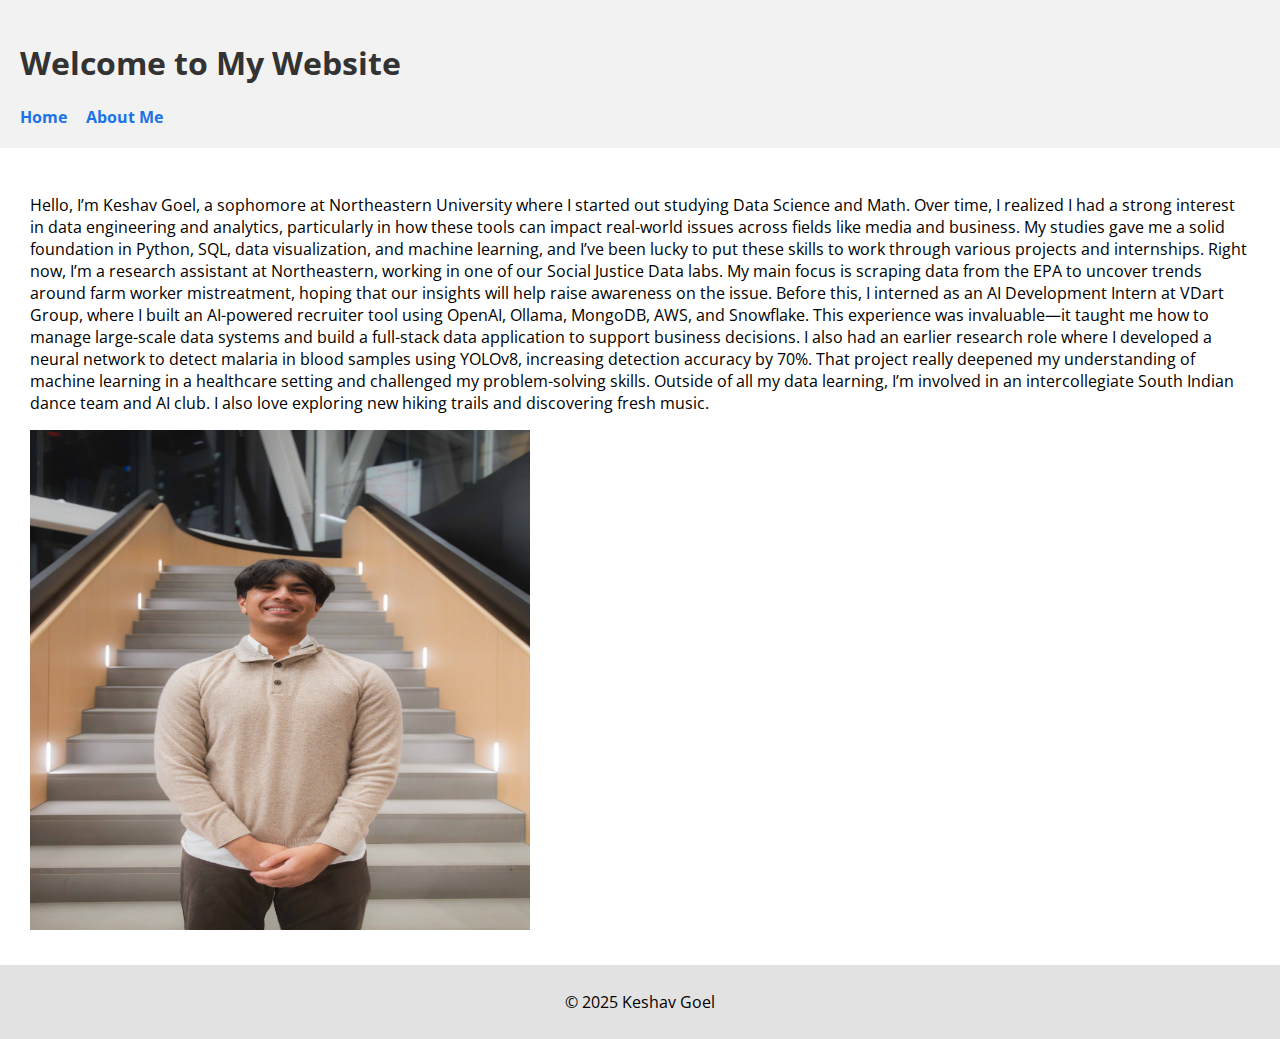
<file: index.html>
<!DOCTYPE html>
<html lang="en">
<head>
  <meta charset="UTF-8" />
  <meta name="viewport" content="width=device-width, initial-scale=1.0" />
  <title>My Website</title>
  <link rel="stylesheet" href="styles.css" />
</head>
<body>
  <header>
    <h1>Welcome to My Website</h1>
    <!-- Navigation Links -->
    <nav>
      <a href="index.html">Home</a>
      <a href="about.html">About Me</a> <!-- Or any second page name -->
    </nav>
  </header>

  <section>
    <p>
      Hello, I’m Keshav Goel, a sophomore at Northeastern University where I started out studying Data Science and Math. Over time, I realized I had a strong interest in data engineering and analytics, particularly in how these tools can impact real-world issues across fields like media and business. My studies gave me a solid foundation in Python, SQL, data visualization, and machine learning, and I’ve been lucky to put these skills to work through various projects and internships.
Right now, I’m a research assistant at Northeastern, working in one of our Social Justice Data labs. My main focus is scraping data from the EPA to uncover trends around farm worker mistreatment, hoping that our insights will help raise awareness on the issue. Before this, I interned as an AI Development Intern at VDart Group, where I built an AI-powered recruiter tool using OpenAI, Ollama, MongoDB, AWS, and Snowflake. This experience was invaluable—it taught me how to manage large-scale data systems and build a full-stack data application to support business decisions. I also had an earlier research role where I developed a neural network to detect malaria in blood samples using YOLOv8, increasing detection accuracy by 70%. That project really deepened my understanding of machine learning in a healthcare setting and challenged my problem-solving skills. 
Outside of all my data learning, I’m involved in an intercollegiate  South Indian dance team and AI club. I also love exploring new hiking trails and discovering fresh music. 

    </p>
    <img src="images/keshav.jpg" alt="My Photo" width = '500' height = '500'/>
  </section>

  <footer>
    <p>© 2025 Keshav Goel</p>
  </footer>
</body>
</html>
</file>
<file: styles.css>
@import url('https://fonts.googleapis.com/css2?family=Open+Sans:wght@400;700&display=swap');

body {
  font-family: 'Open Sans', sans-serif;
  margin: 0;
  padding: 0;
}

header {
    background-color: #f2f2f2;
    padding: 20px;
  }
  
h1, h2, h3 {
    color: #333333;
  }
  
a {
    color: #1a73e8;
    text-decoration: none;
  }

a:hover {
    text-decoration: underline;
  }
  
section {
    margin: 20px;
    padding: 10px;
  }
  
nav a {
    margin-right: 15px;
    font-weight: bold;
  }
  
footer {
    background-color: #e2e2e2;
    padding: 10px;
    text-align: center;
  }
</file>
